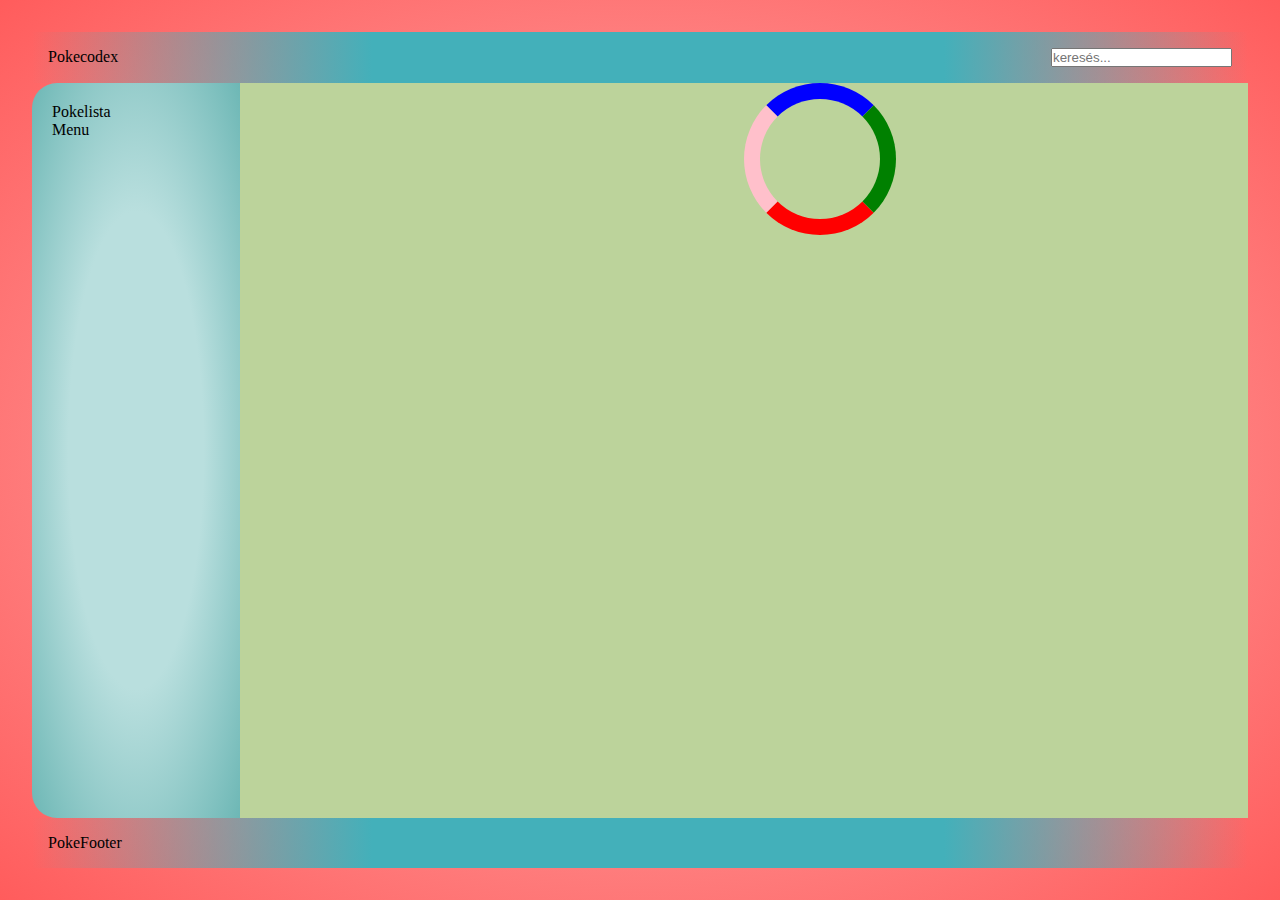
<file: html/index.html>
<!DOCTYPE html>
<html>

<head>
    <meta charset="UTF-8">
    <title>Pokemoon - Szerezd meg hát mind! </title>
    <link rel="stylesheet" href="main.css">

</head>

<body class="Site">
    <header class="headerClass">
        <div class="headerTitleContainer">Pokecodex</div>
        <div class="searchContainer"><input id="input_search" type="search" placeholder="keresés..."></div>
    </header>
    <div class="container">
        <nav class="pokemenu">
            Pokelista<br/>Menu
        </nav>
        <div class="pokelist-container"></div>
        <div id="loaderContainer" class="pokelist-container">
            <div class="loader"></div>
        </div>
    </div>
    <footer>PokeFooter</footer>

    <script src="script.js" type="text/javascript"></script>
</body>

</html>
</file>
<file: html/main.css>
* {
    margin: 0;
    padding: 0;
}

body {
    font-family: cursive;
    padding: 2em;
    /*background-color: #6D899F;*/
    /* Permalink - use to edit and share this gradient: http://colorzilla.com/gradient-editor/#f85032+0,f16f5c+50,f6290c+51,f02f17+71,e73827+100;Red+Gloss+%231 */
    /* Permalink - use to edit and share this gradient: http://colorzilla.com/gradient-editor/#febbbb+0,fe9090+45,ff5c5c+100;Red+3D+%231 */
    background: rgb(254, 187, 187);
    /* Old browsers */
    background: -moz-radial-gradient(center, ellipse cover, rgba(254, 187, 187, 1) 0%, rgba(254, 144, 144, 1) 45%, rgba(255, 92, 92, 1) 100%);
    /* FF3.6-15 */
    background: -webkit-radial-gradient(center, ellipse cover, rgba(254, 187, 187, 1) 0%, rgba(254, 144, 144, 1) 45%, rgba(255, 92, 92, 1) 100%);
    /* Chrome10-25,Safari5.1-6 */
    background: radial-gradient(ellipse at center, rgba(254, 187, 187, 1) 0%, rgba(254, 144, 144, 1) 45%, rgba(255, 92, 92, 1) 100%);
    /* W3C, IE10+, FF16+, Chrome26+, Opera12+, Safari7+ */
    filter: progid: DXImageTransform.Microsoft.gradient( startColorstr='#febbbb', endColorstr='#ff5c5c', GradientType=1);
    /* IE6-9 fallback on horizontal gradient */
    display: -webkit-box;
    display: -ms-flexbox;
    display: flex;
    -webkit-box-orient: vertical;
    -webkit-box-direction: normal;
    -ms-flex-direction: column;
    flex-direction: column;
    box-sizing: border-box;
    height: 100vh;
}

.headerClass {
    display: flex;
    flex-direction: row;
    justify-content: space-between;
}


/*.headerTitleContainer {
    float: left
}

.searchContainer {
    float: right
}*/

header,
footer {
    /*background-color: #FFFFFF;*/
    padding: 1em;
    /* Permalink - use to edit and share this gradient: http://colorzilla.com/gradient-editor/#43b0ba+75,ffffff+100&0+0,1+28,1+75,0+100 */
    background: -moz-linear-gradient(left, rgba(67, 176, 186, 0) 0%, rgba(67, 176, 186, 1) 28%, rgba(67, 176, 186, 1) 75%, rgba(255, 255, 255, 0) 100%);
    /* FF3.6-15 */
    background: -webkit-linear-gradient(left, rgba(67, 176, 186, 0) 0%, rgba(67, 176, 186, 1) 28%, rgba(67, 176, 186, 1) 75%, rgba(255, 255, 255, 0) 100%);
    /* Chrome10-25,Safari5.1-6 */
    background: linear-gradient(to right, rgba(67, 176, 186, 0) 0%, rgba(67, 176, 186, 1) 28%, rgba(67, 176, 186, 1) 75%, rgba(255, 255, 255, 0) 100%);
    /* W3C, IE10+, FF16+, Chrome26+, Opera12+, Safari7+ */
    filter: progid: DXImageTransform.Microsoft.gradient( startColorstr='#0043b0ba', endColorstr='#00ffffff', GradientType=1);
    /* IE6-9 */
}

::-webkit-scrollbar {
    width: 12px;
}

::-webkit-scrollbar-track {
    -webkit-box-shadow: inset 0 0 6px rgba(0, 0, 0, 0.3);
    border-radius: 10px;
}

::-webkit-scrollbar-thumb {
    border-radius: 10px;
    -webkit-box-shadow: inset 0 0 6px rgba(0, 0, 0, 0.5);
}


/*.loader{
	width: 100%;
	text-align: center;
}*/

.loader {
    border-top: 16px solid blue;
    border-right: 16px solid green;
    border-bottom: 16px solid red;
    border-left: 16px solid pink;
    border-radius: 50%;
    width: 120px;
    height: 120px;
    animation: spin 2s linear infinite;
}

@keyframes spin {
    0% {
        transform: rotate(0deg);
    }
    100% {
        transform: rotate(360deg);
    }
}

.container {
    display: -webkit-box;
    display: -moz-box;
    display: -ms-flexbox;
    display: -webkit-flex;
    display: flex;
    width: 100%;
    flex: 1;
}

.pokeflex-item {
    background-color: #CE9B64;
    width: 200px;
    height: 200px;
    margin: 10px;
    text-align: center;
    border-radius: 25px;
    /**/
    padding: 20px;
    width: 200px;
    height: 150px;
}

.pokeflex-item:hover {
    opacity: 0.5;
    cursor: pointer;
}

.pokeflex-item label {
    font-size: 35px;
    display: block;
    text-rendering: optimizeLegibility;
    text-transform: capitalize;
}

.pokelist-container {
    flex-direction: row;
    flex-wrap: wrap;
    display: flex;
    -webkit-box-ordinal-group: 2;
    -moz-box-ordinal-group: 2;
    -ms-flex-order: 2;
    -webkit-order: 2;
    order: 2;
    -webkit-box-flex: 3;
    -moz-box-flex: 3;
    -webkit-flex: 3;
    -ms-flex: 3;
    flex: 3;
    background-color: #BCD39B;
    max-height: 100vh;
    overflow-y: auto;
}

.pokemenu {
    -webkit-box-ordinal-group: 1;
    -moz-box-ordinal-group: 1;
    -ms-flex-order: 1;
    -webkit-order: 1;
    order: 1;
    -webkit-box-flex: 1;
    -moz-box-flex: 1;
    -webkit-flex: 1;
    -ms-flex: 1;
    flex: 1;
    padding: 20px;
    /*background-color: #CE9B64;*/
    /* Permalink - use to edit and share this gradient: http://colorzilla.com/gradient-editor/#b9dfde+0,6db7b5+100 */
    /* Permalink - use to edit and share this gradient: http://colorzilla.com/gradient-editor/#b9dfde+46,6db7b5+100 */
    background: #b9dfde;
    /* Old browsers */
    background: -moz-radial-gradient(center, ellipse cover, #b9dfde 46%, #6db7b5 100%);
    /* FF3.6-15 */
    background: -webkit-radial-gradient(center, ellipse cover, #b9dfde 46%, #6db7b5 100%);
    /* Chrome10-25,Safari5.1-6 */
    background: radial-gradient(ellipse at center, #b9dfde 46%, #6db7b5 100%);
    /* W3C, IE10+, FF16+, Chrome26+, Opera12+, Safari7+ */
    filter: progid: DXImageTransform.Microsoft.gradient( startColorstr='#b9dfde', endColorstr='#6db7b5', GradientType=1);
    /* IE6-9 fallback on horizontal gradient */
    border-top-left-radius: 25px;
    /**/
    border-bottom-left-radius: 25px;
    /*max-height: 800px;*/
    overflow-y: auto;
}

.box3 {
    -webkit-box-ordinal-group: 3;
    -moz-box-ordinal-group: 3;
    -ms-flex-order: 3;
    -webkit-order: 3;
    order: 3;
    -webkit-box-flex: 1;
    -moz-box-flex: 1;
    -webkit-flex: 1;
    -ms-flex: 1;
    flex: 1;
    background-color: #62626D;
}

.box1,
.box2,
.box3 {
    padding: 1em;
}


/* mobile layout */

@media (max-width: 480px) {
    .container {
        display: -webkit-box;
        display: -moz-box;
        display: -ms-flexbox;
        display: -webkit-flex;
        display: flex;
        width: 100%;
        -webkit-box-orient: vertical;
        -moz-box-orient: vertical;
        -ms-flex-orient: vertical;
        -webkit-orient: vertical;
        orient: vertical;
    }
    .box2 {
        -webkit-box-ordinal-group: 2;
        -moz-box-ordinal-group: 2;
        -ms-flex-order: 2;
        -webkit-order: 2;
        order: 2;
    }
    .box1 {
        -webkit-box-ordinal-group: 1;
        -moz-box-ordinal-group: 1;
        -ms-flex-order: 1;
        -webkit-order: 1;
        order: 1;
    }
    .box3 {
        -webkit-box-ordinal-group: 3;
        -moz-box-ordinal-group: 3;
        -ms-flex-order: 3;
        -webkit-order: 3;
        order: 3;
    }
}
</file>
